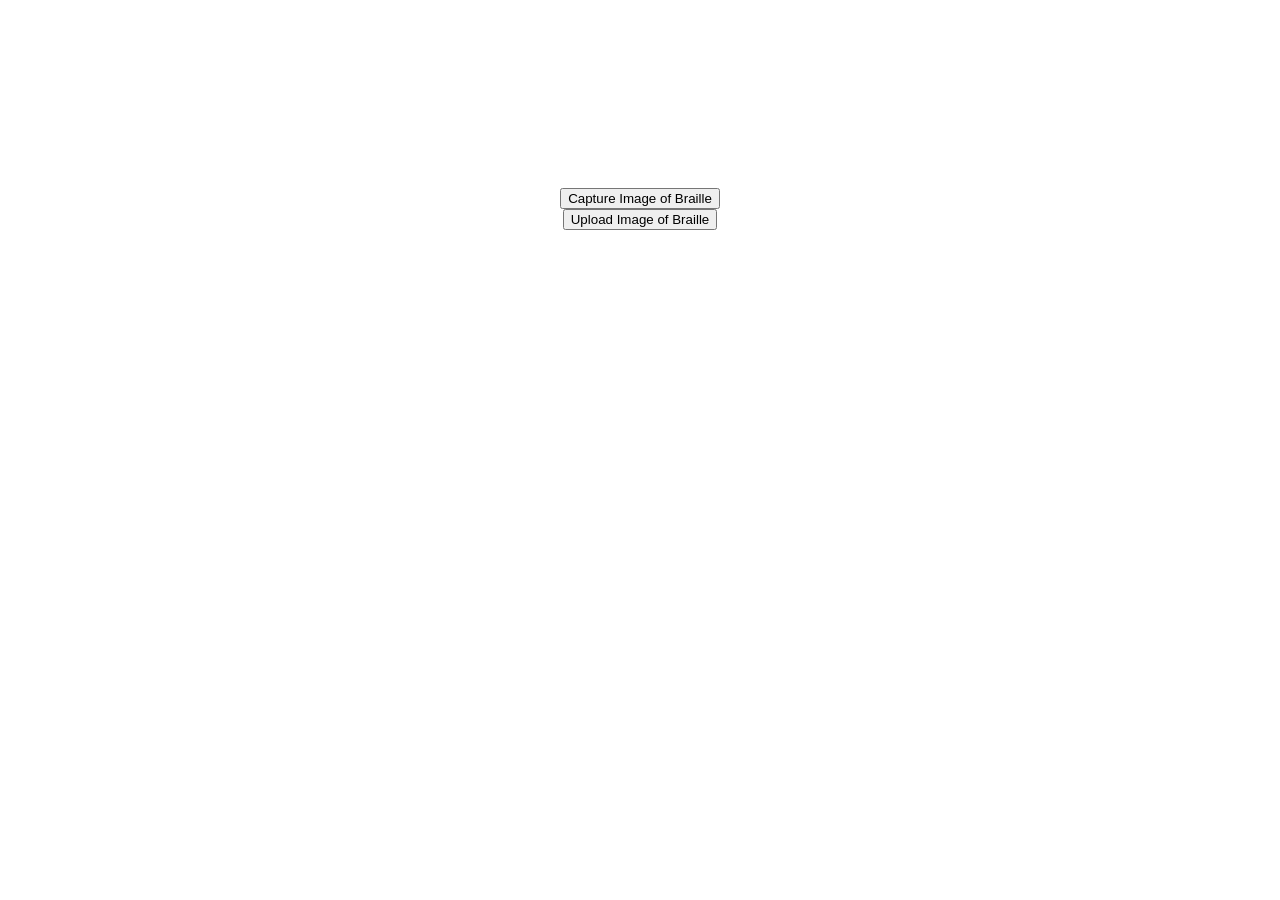
<file: project/web_client/index.html>
<!DOCTYPE html>
<html>
    <head>
        <title>Learn braille!</title>
        <link rel="stylesheet" href="style.css">
        <script src="script.js"></script>
    </head>
    <body>
        <video id="video"></video>
        <button class="button" onclick="takePicture()">Capture Image of Braille</button>
        <button class="button" onclick="uploadImage()">Upload Image of Braille</button>
        <p id="userSaid"></p>
        <br>
        <p id="computerSaid"></p>
        <br>
        <p id="answers"></p>
        <br>
        <p id="score"></p>
    </body>
</html>
</file>
<file: project/web_client/style.css>
body {
    display : flex;
    justify-content : center;
    align-items : center;
    flex-direction : column;
}

@media (orientation : portrait) {
    #video {
        width : 90vw;
    }
    .button {
        font-size : 6vw;
        padding : 1vw;
        margin-top : 4vw;
        height : 20vh;
    }
}

@media (orientation : landscape) {
    #video {
        width : 360px;
    }
}

#video {
    height : calc(100% * 4 / 3);
}

p {
    display : none;
    font-size : 4vw;
    text-align : center;
}

#computerSaid {
    color : green;
}
</file>
